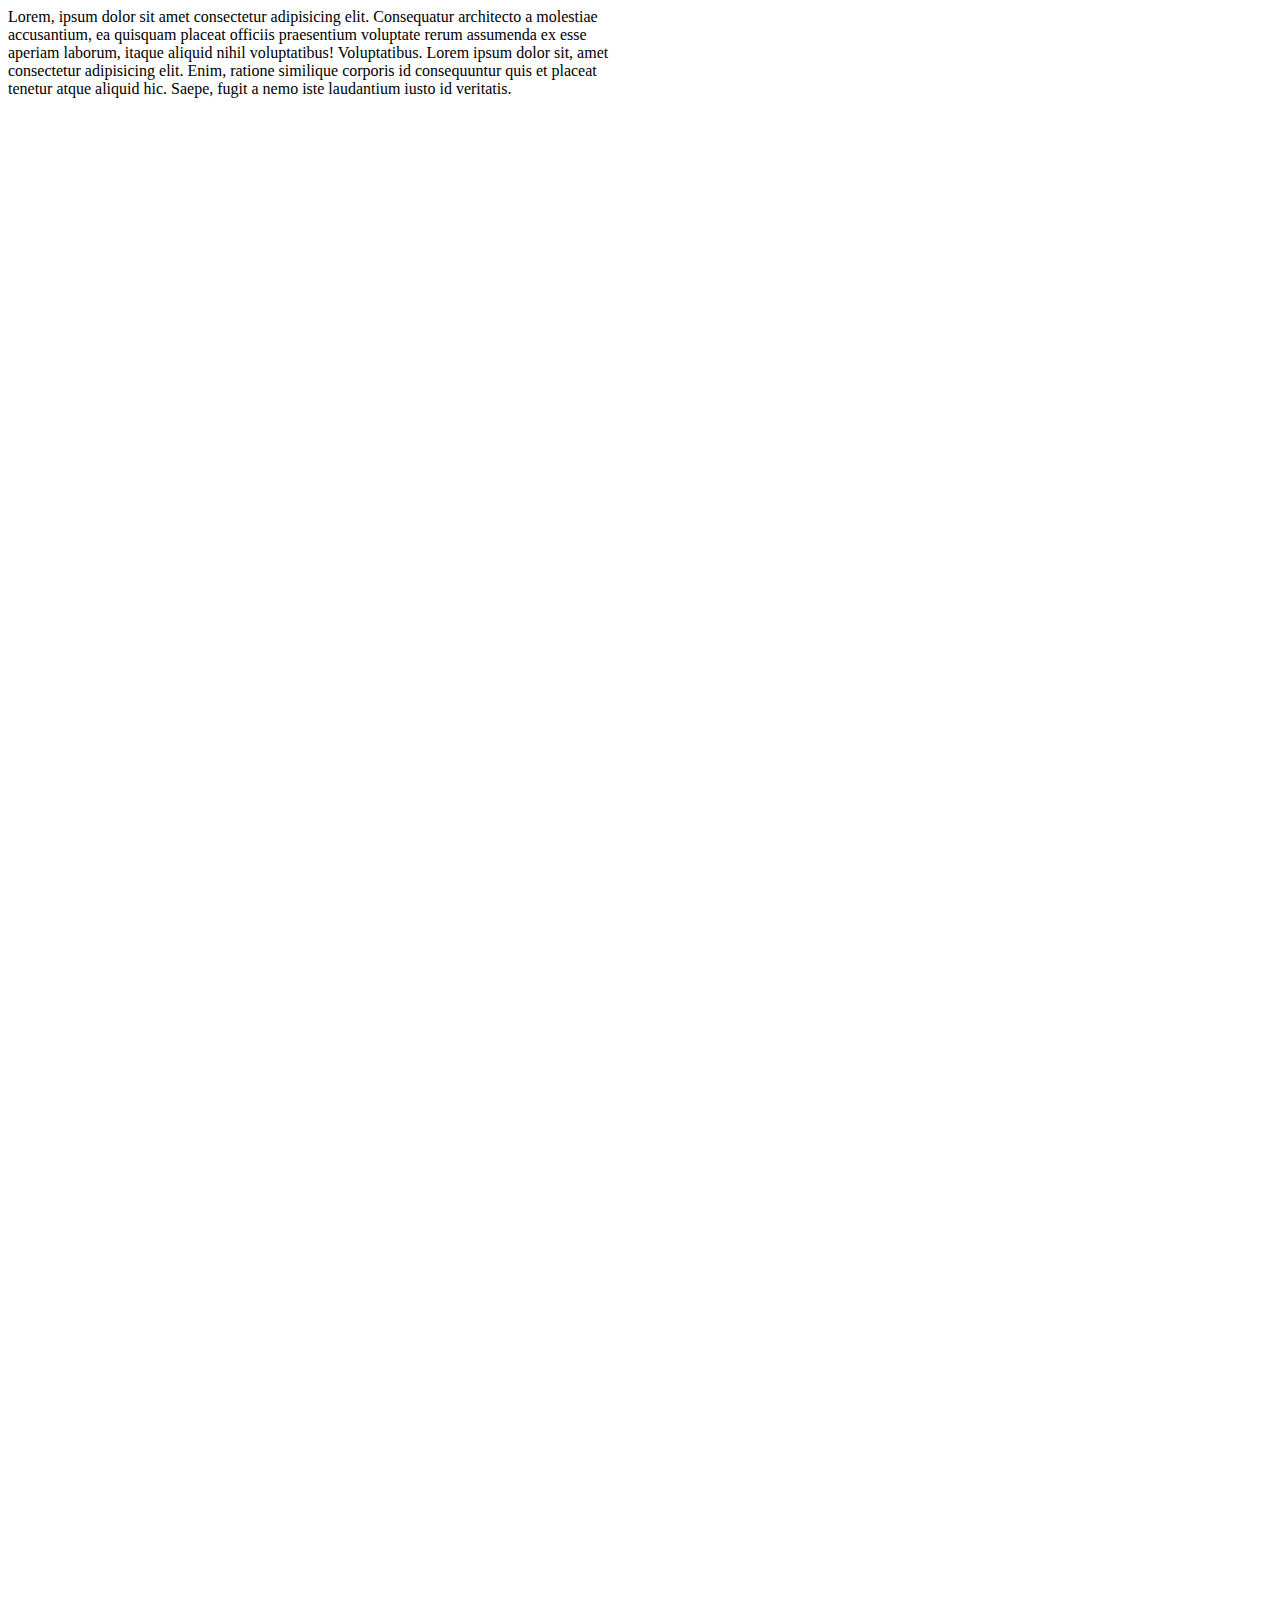
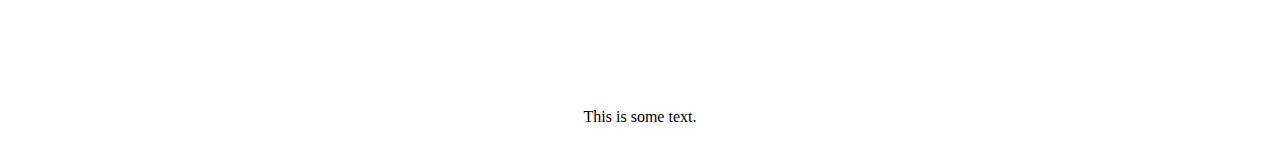
<file: test_under.html>
<!DOCTYPE html>
<html lang="en">
<head>
    <meta charset="UTF-8">
    <meta name="viewport" content="width=device-width, initial-scale=1.0">
    <title>Scroll Animation</title>
    <style>
        /* CSS Styles */
        .scroll-animation {
            text-align: center;
            margin-top: 200px;
            position: relative; /* Add relative positioning to the parent container */
        }

        .scroll-animation::before {
            content: "";
            position: absolute;
            bottom: 0;
            left: 0;
            width: 0;
            height: 2px;
            background-color: #0074d9; /* Color of the underline */
            transition: width 2s ease; /* Transition for the width change */
        }

        .scroll-animation.active::before {
            width: 100%; /* Width of the underline when active */
        }
        
        #testdiv {
            width: 50%;
            height: 1500px;
        }
    </style>
</head>
<body>
    <div id="testdiv">Lorem, ipsum dolor sit amet consectetur adipisicing elit. Consequatur architecto a molestiae accusantium, ea quisquam placeat officiis praesentium voluptate rerum assumenda ex esse aperiam laborum, itaque aliquid nihil voluptatibus! Voluptatibus. Lorem ipsum dolor sit, amet consectetur adipisicing elit. Enim, ratione similique corporis id consequuntur quis et placeat tenetur atque aliquid hic. Saepe, fugit a nemo iste laudantium iusto id veritatis.</div>
    <div class="scroll-animation">
        <p>This is some text.</p>
    </div>

    <script>
        // JavaScript Code
        const targetElement = document.querySelector('.scroll-animation');

        const observer = new IntersectionObserver(entries => {
            entries.forEach(entry => {
                if (entry.isIntersecting) {
                    targetElement.classList.add('active');
                } else {
                    targetElement.classList.remove('active');
                }
            });
        });

        observer.observe(targetElement);
    </script>
</body>
</html>
</file>
